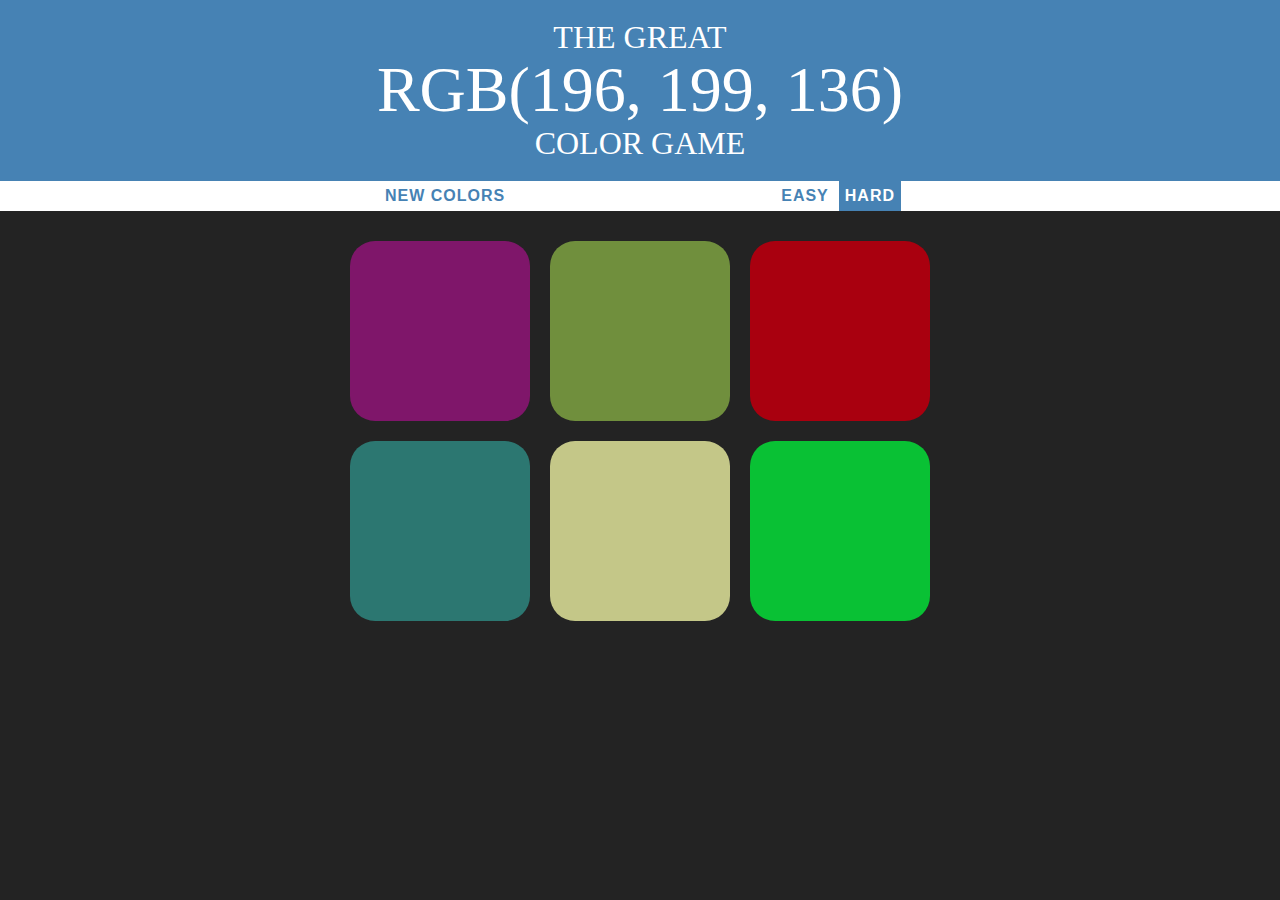
<file: index.html>
<!DOCTYPE html>
<html lang="en">
<head>
    <meta charset="UTF-8">
    <meta name="viewport" content="width=device-width, initial-scale=1.0">
    <link rel="stylesheet" href="colorgame.css">
    <title>Great Color Game!</title>
</head>
<body>
    <h1>The Great 
        <br>
        <span id="colorDisplay">RGB</span>
        <br>
        Color Game
    </h1>
    <div id="stripe">
        <button id="reset">New Colors</button>
        <span id="message"></span>
        <button id="easyBtn" class="easyselected">Easy</button>
        <button id="hardBtn" class="hardselected">Hard</button>
    </div>
    </div>
    
    <div id="container">
        <div class="square"></div>
        <div class="square"></div>
        <div class="square"></div>
        <div class="square"></div>
        <div class="square"></div>
        <div class="square"></div>
    </div>

    <script type="text/javascript" src="colorgame.js"></script>
</body>
</html>
</file>
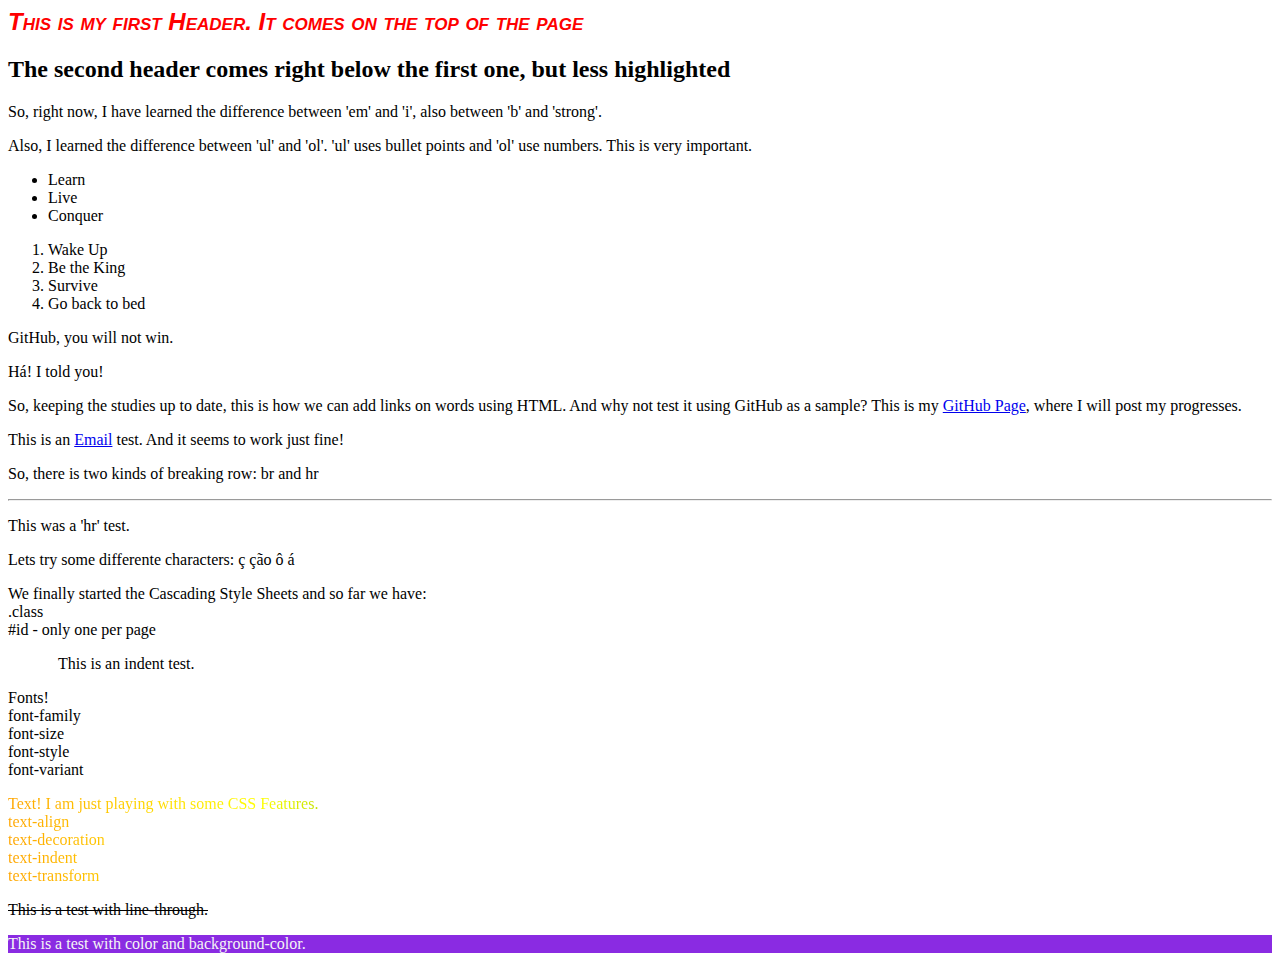
<file: sss.html>
<html lang="pt-br">
<body>
<head>
    <title>Redkaio's best page</title>
    <meta charset="utf-8">
    <meta name="author" content="redkaio">
    <meta name="description" content="Resume of a student who is trying to get a job">
    <meta name="keywords" content="redkaio, resume, HTML">
    <meta name="viewport" content="width=device-width, initial-scale=1.0">
    <style>
    h1 {
        font-family: Arial, Tahoma, sans-serif;
        font-size: 24px;
        font-style: italic;
        font-variant: small-caps; 
        color: red; 
    }
    #grad1 {
    background: red;
    background: -webkit-linear-gradient(left, orange , yellow, green, cyan, blue, violet);
    background: -o-linear-gradient(right, orange, yellow, green, cyan, blue, violet);
    background: -moz-linear-gradient(right, orange, yellow, green, cyan, blue, violet);
    background: linear-gradient(to right, orange , yellow, green, cyan, blue, violet);
    -webkit-background-clip: text;
    -webkit-text-fill-color: transparent;
           }

    #line-through {
        font-variant: normal;
        text-align: left;
        text-decoration: line-through;
    }
    #colortest {
        color: whitesmoke;
        background-color: blueviolet;
    }
        </style>
</head>    

<h1><em>This is my first Header. It comes on the top of the page</em></h1>
<h2>The second header comes right below the first one, but less highlighted</h2>

<p>So, right now, I have learned the difference between 'em' and 'i', also between 'b' and 'strong'.</p>
<p>Also, I learned the difference between 'ul' and 'ol'. 'ul' uses bullet points and 'ol' use numbers. This is very important.</p>
<ul>
    <li>Learn</li>
    <li>Live</li>
    <li>Conquer</li>
</ul>
<ol>
    <li>Wake Up</li>
    <li>Be the King</li>
    <li>Survive</li>
    <li>Go back to bed</li>
</ol>

<p>GitHub, you will not win.</p>
<p>Há! I told you!</p>
<p>So, keeping the studies up to date, this is how we can add links on words using HTML. And why not test it using GitHub as a sample? This is my <a href="https://github.com/redkaio/resume" target="_blank">GitHub Page</a>, where I will post my progresses.</p>

<p>This is an <a href="mailto:" target="_blank">Email</a> test. And it seems to work just fine!</p>

<p>So, there is two kinds of breaking row: br and hr</p>
<hr>
<p>This was a 'hr' test.</p>
<p>Lets try some differente characters: ç ção ô á</p>

<p> We finally started the Cascading Style Sheets and so far we have:<br>
    .class<br>
    #id - only one per page<br>
</p>
<p style="text-indent:50px;">This is an indent test.</p>
<p>Fonts!<br>
    font-family<br>
    font-size<br>
    font-style<br>
    font-variant<br>

<p id="grad1">Text! I am just playing with some CSS Features.<br>
    text-align<br>
    text-decoration<br>
    text-indent<br>
    text-transform<br>  
</p>
<p id="line-through">This is a test with line-through.</p>
<p id="colortest">This is a test with color and background-color.</p>
</body>
</html>
</file>
<file: colorgame.css>
body {
    background-color: #232323;
    margin: 0;
    font-family: "Montserrat", "Avenir";
}

.square {
    width: 30%;
    background: purple;
    padding-bottom: 30%;
    float: left;
    margin: 1.66%;
    border-radius: 25px;
    transition: background 0.2s;
}

#container {
    margin: 20px auto;
    max-width: 600px;
}

h1 {
    line-height: 1.1;
    color: white;
    text-align: center;
    background: steelblue;
    margin: 0;
    font-weight: normal;
    text-transform: uppercase;
    padding: 20px 0;
}



#stripe {
    background-color: white;
    height: 30px;
    text-align: center;
    color: black;
}

.hardselected {
    color: white;
    background: steelblue;
}


#colorDisplay{
    font-size:  200%;
}

button {
    border: none;
    background: none;
    text-transform: uppercase;
    height: 100%;
    font-weight: 700;
    color: steelblue;
    letter-spacing: 1px;
    font-size: inherit;
    transition: all 0.3s;
}

#message {
    display: inline-block;
    width: 20%;
}

button:hover {
    color: white;
    background: steelblue;
}
</file>
